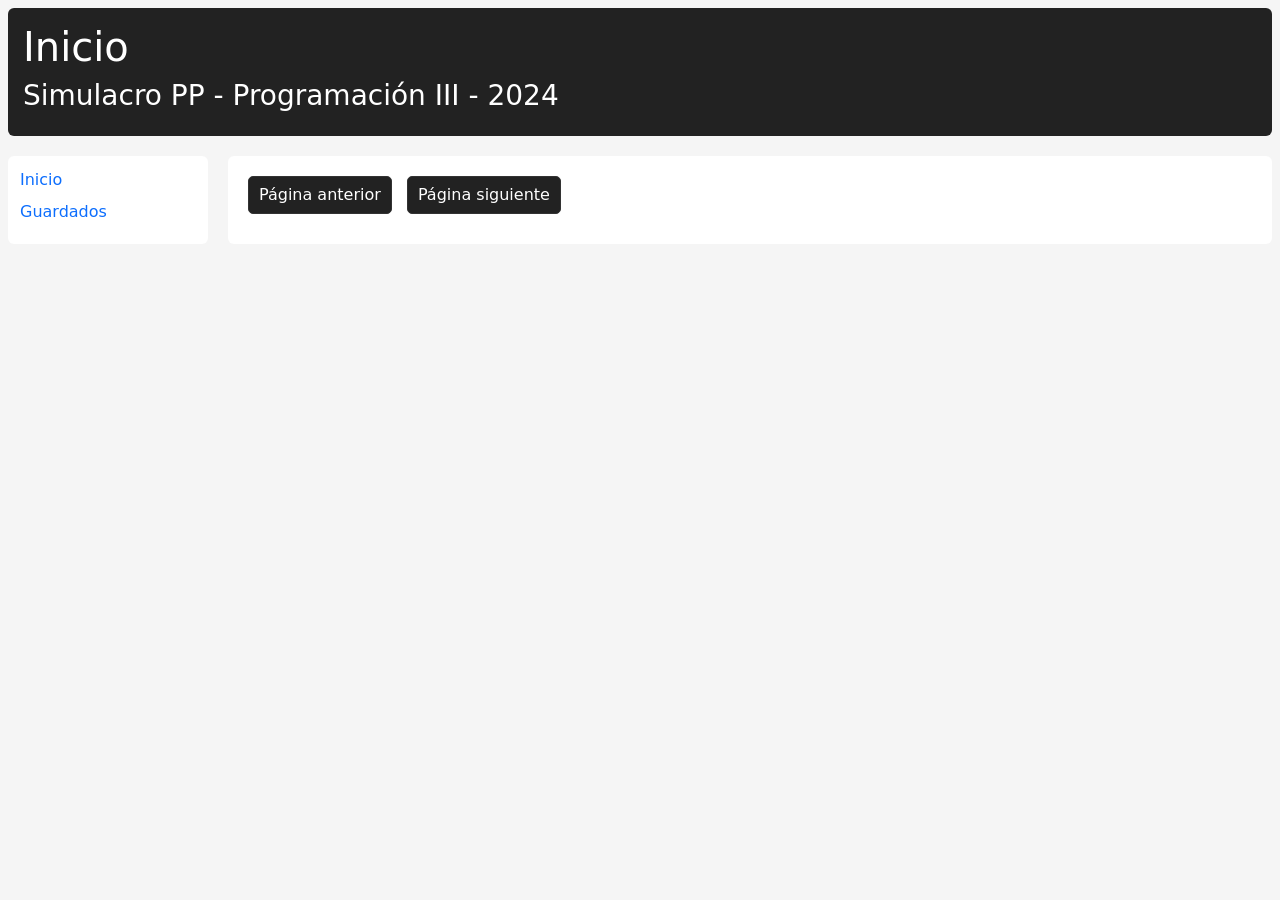
<file: index.html>
<!DOCTYPE html>
<html lang="en">
<head>
  <meta charset="UTF-8" />

  <meta name="viewport" content="width=device-width, initial-scale=1.0" />

  <link
    href="https://cdn.jsdelivr.net/npm/bootstrap@5.3.3/dist/css/bootstrap.min.css"
    rel="stylesheet"
    integrity="sha384-QWTKZyjpPEjISv5WaRU9OFeRpok6YctnYmDr5pNlyT2bRjXh0JMhjY6hW+ALEwIH"
    crossorigin="anonymous"
  />

  <link rel="stylesheet" href="style.css" />

  <title>Simulacro PP - 2024</title>
</head>

<body>
  <main class="m-2">
    <header>
      <h1>Inicio</h1>
      <h3>Simulacro PP - Programación III - 2024</h3>
    </header>

    <nav id="panel-izquierda">
      <a href="./index.html">Inicio</a>
      <a href="./guardados.html">Guardados</a>
    </nav>

    <section id="principal">
      <div id="cartas">
        <!-- Aquí se deben mostrar las cartas -->
      </div>

      <button id="anterior">Página anterior</button>
      <button id="siguiente">Página siguiente</button>
    </section>
  </main>

  <script src="./carta.js"></script>
  <script src="./main.js"></script>
</body>
</html>
</file>
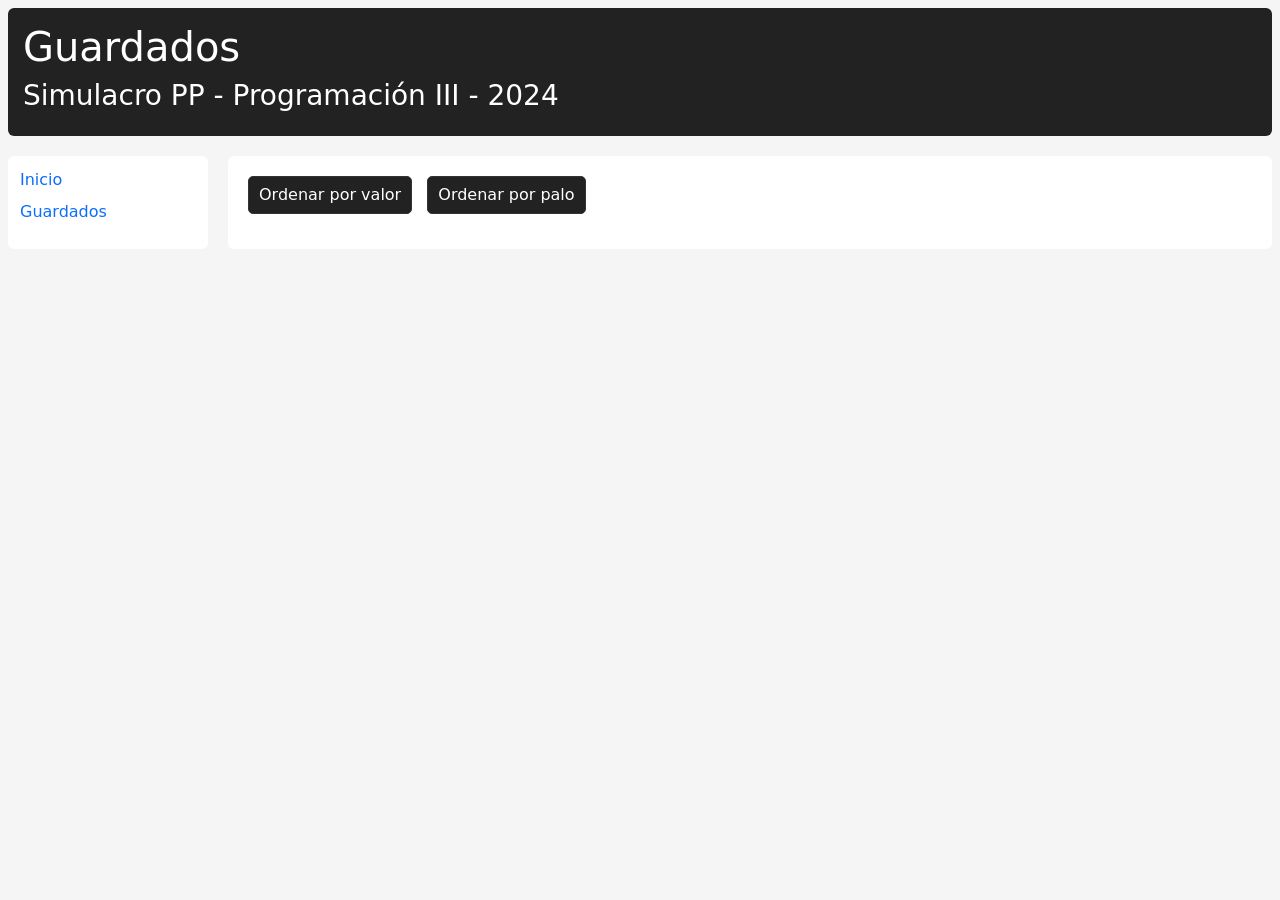
<file: guardados.html>
<!DOCTYPE html>
<html lang="en">
<head>
  <meta charset="UTF-8" />

  <meta name="viewport" content="width=device-width, initial-scale=1.0" />

  <link
    href="https://cdn.jsdelivr.net/npm/bootstrap@5.3.3/dist/css/bootstrap.min.css"
    rel="stylesheet"
    integrity="sha384-QWTKZyjpPEjISv5WaRU9OFeRpok6YctnYmDr5pNlyT2bRjXh0JMhjY6hW+ALEwIH"
    crossorigin="anonymous"
  />

  <link rel="stylesheet" href="style.css" />

  <title>Simulacro PP - 2024</title>
</head>

<body>
  <main class="m-2">
    <header>
      <h1>Guardados</h1>
      <h3>Simulacro PP - Programación III - 2024</h3>
    </header>

    <nav id="panel-izquierda">
      <a href="./index.html">Inicio</a>
      <a href="./guardados.html">Guardados</a>
    </nav>

    <section id="principal">
        <div id="ordenamiento">
            <button id="ordenarValor">Ordenar por valor</button>
            <button id="ordenarPalo">Ordenar por palo</button>
        </div>
      <div id="cartas">
        <!-- cartas guardadas -->
      </div>
    </section>
  </main>

  <script src="./carta.js"></script>
  <script src="./guardados.js"></script>
</body>
</html>
</file>
<file: style.css>
main {
  display: grid;
  grid-template-columns: 200px 1fr;
  grid-template-rows: auto 1fr;
  gap: 20px;
}

header {
  grid-column: 1 / 3;
  grid-row: 1;
}

nav {
  grid-column: 1;
  grid-row: 2;
}

#principal {
  grid-column: 2;
  grid-row: 2;
}

#cartas {
  display: grid;
  grid-template-columns: repeat(4, 1fr);
  gap: 20px;
}

#cartas > div {
  border: 1px solid #ccc;
  padding: 10px;
  text-align: center;
}

#cartas img {
  width: 100%;
  max-width: 150px;
}

button {
  padding: 6px 10px;
  margin: 5px;
}

@media (max-width: 900px) {
  #cartas {
    grid-template-columns: repeat(2, 1fr);
  }
}

@media (max-width: 550px) {
  #cartas {
    grid-template-columns: 1fr;
  }
}

body {
  background-color: #f5f5f5;
}

header {
  padding: 15px;
  background-color: #222;
  color: white;
  border-radius: 6px;
}

nav {
  background-color: white;
  padding: 12px;
  border-radius: 6px;
}

nav a {
  display: block;
  margin-bottom: 8px;
  text-decoration: none;
  color: #0d6efd;
}

#principal {
  background-color: white;
  padding: 15px;
  border-radius: 6px;
}

#cartas > div {
  border: 1px solid #ccc;
  border-radius: 6px;
  padding: 10px;
  text-align: center;
  background-color: #fafafa;
}

#cartas img {
  width: 100%;
  max-width: 150px;
  height: auto;
  margin-bottom: 8px;
}

#cartas h3 {
  font-size: 18px;
  margin-bottom: 8px;
}

#cartas p {
  margin: 4px 0;
}

button {
  padding: 6px 10px;
  margin: 5px;
  border: 1px solid #333;
  border-radius: 5px;
  background-color: #222;
  color: white;
  cursor: pointer;
}

button:hover {
  background-color: #444;
}

#ordenamiento {
  margin-bottom: 15px;
}
</file>
